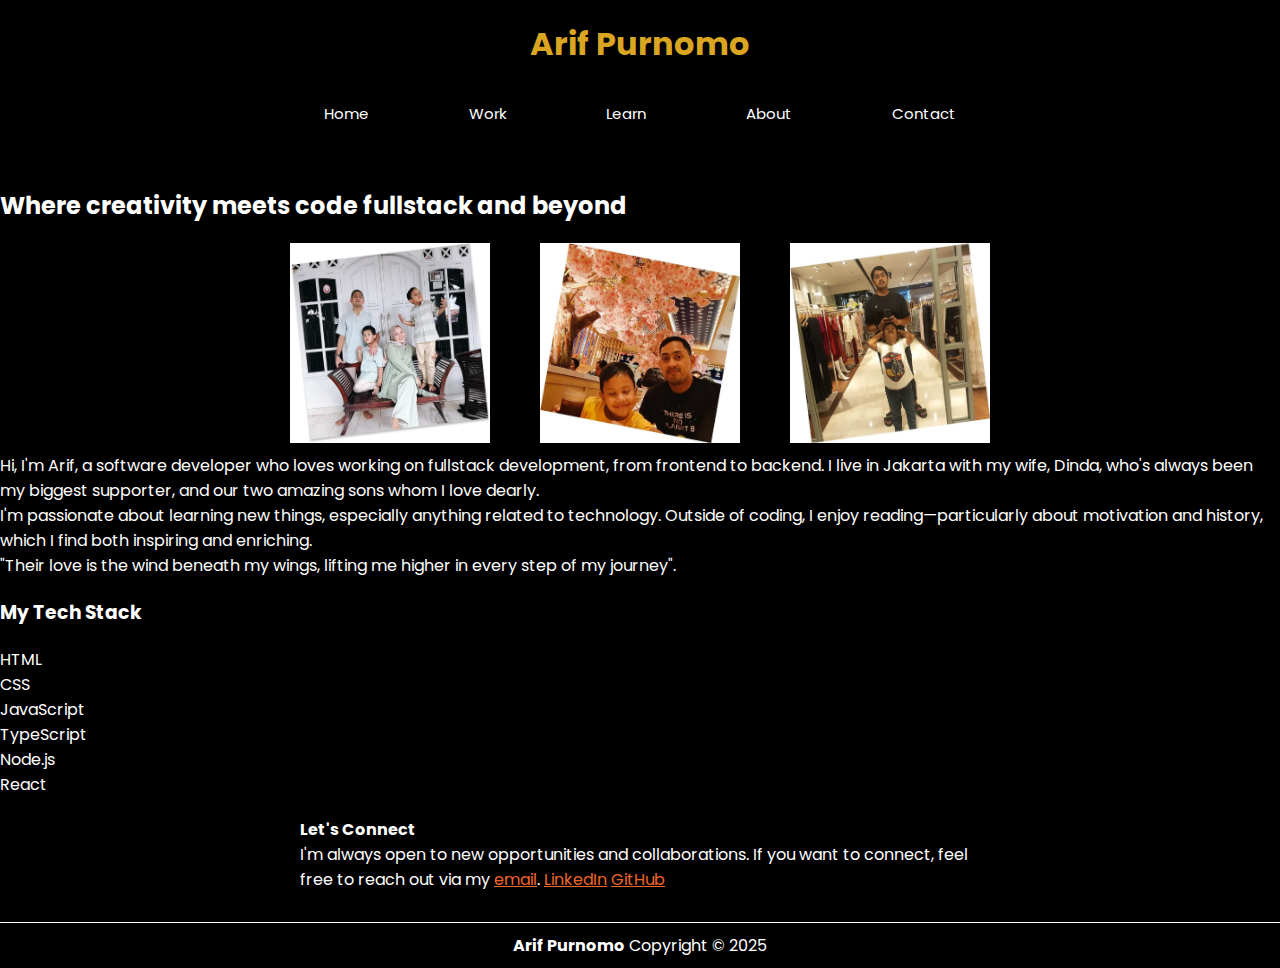
<file: index.html>
<!DOCTYPE html>
<html lang="en">
  <head>
    <meta charset="UTF-8" />
    <meta name="viewport" content="width=device-width, initial-scale=1.0" />
    <title>Arif Purnomo - Fullstack Development</title>

    <meta
      name="description"
      content="personal website showcasing work, learning, and contact information."
    />
    <link rel="stylesheet" href="/index.css" />
    <link rel="preconnect" href="https://fonts.googleapis.com" />
    <link rel="preconnect" href="https://fonts.gstatic.com" crossorigin />
    <link
      href="https://fonts.googleapis.com/css2?family=Poppins:wght@400;700&display=swap"
      rel="stylesheet"
    />
  </head>

  <body>
    <nav class="navigation-links top">
      <h1>
        <span>Arif Purnomo</span>
      </h1>
      <ul class="links">
        <li><a href="/">Home</a></li>
        <li><a href="/work">Work</a></li>
        <li><a href="/learn">Learn</a></li>
        <li><a href="/about">About</a></li>
        <li><a href="/contact">Contact</a></li>
      </ul>
    </nav>

    <main class="content">
      <h2>Where creativity meets code fullstack and beyond</h2>

      <section class="images-gallery">
        <img src="images/photo-1.jpg" alt="Photo 1" width="200" height="200" />
        <img src="images/photo-2.jpg" alt="Photo 2" width="200" height="200" />
        <img src="images/photo-3.jpg" alt="Photo 3" width="200" height="200" />
      </section>

      <section class="intro">
        <p>
          Hi, I'm Arif, a software developer who loves working on fullstack
          development, from frontend to backend. I live in Jakarta with my wife,
          Dinda, who's always been my biggest supporter, and our two amazing
          sons whom I love dearly.
        </p>
        <p>
          I'm passionate about learning new things, especially anything related
          to technology. Outside of coding, I enjoy reading—particularly about
          motivation and history, which I find both inspiring and enriching.
        </p>
        <p>
          "Their love is the wind beneath my wings, lifting me higher in every
          step of my journey".
        </p>
      </section>

      <section class="tech-stack">
        <h3>My Tech Stack</h3>
        <ul class="tech-stack">
          <li>HTML</li>
          <li>CSS</li>
          <li>JavaScript</li>
          <li>TypeScript</li>
          <li>Node.js</li>
          <li>React</li>
        </ul>
      </section>

      <section class="connect">
        <h4>Let's Connect</h4>
        <p>
          I'm always open to new opportunities and collaborations. If you want
          to connect, feel free to reach out via my
          <a href="mailto:purnomoarifdepok@gmail.com">email</a>.
          <a href="https://www.linkedin.com/in/arif-purnomo-653967102"
            >LinkedIn</a
          >
          <a href="https://github.com/purnomoarif">GitHub</a>
        </p>
      </section>
    </main>

    <footer>
      <p><b>Arif Purnomo</b> Copyright © 2025</p>
    </footer>
  </body>
</html>
</file>
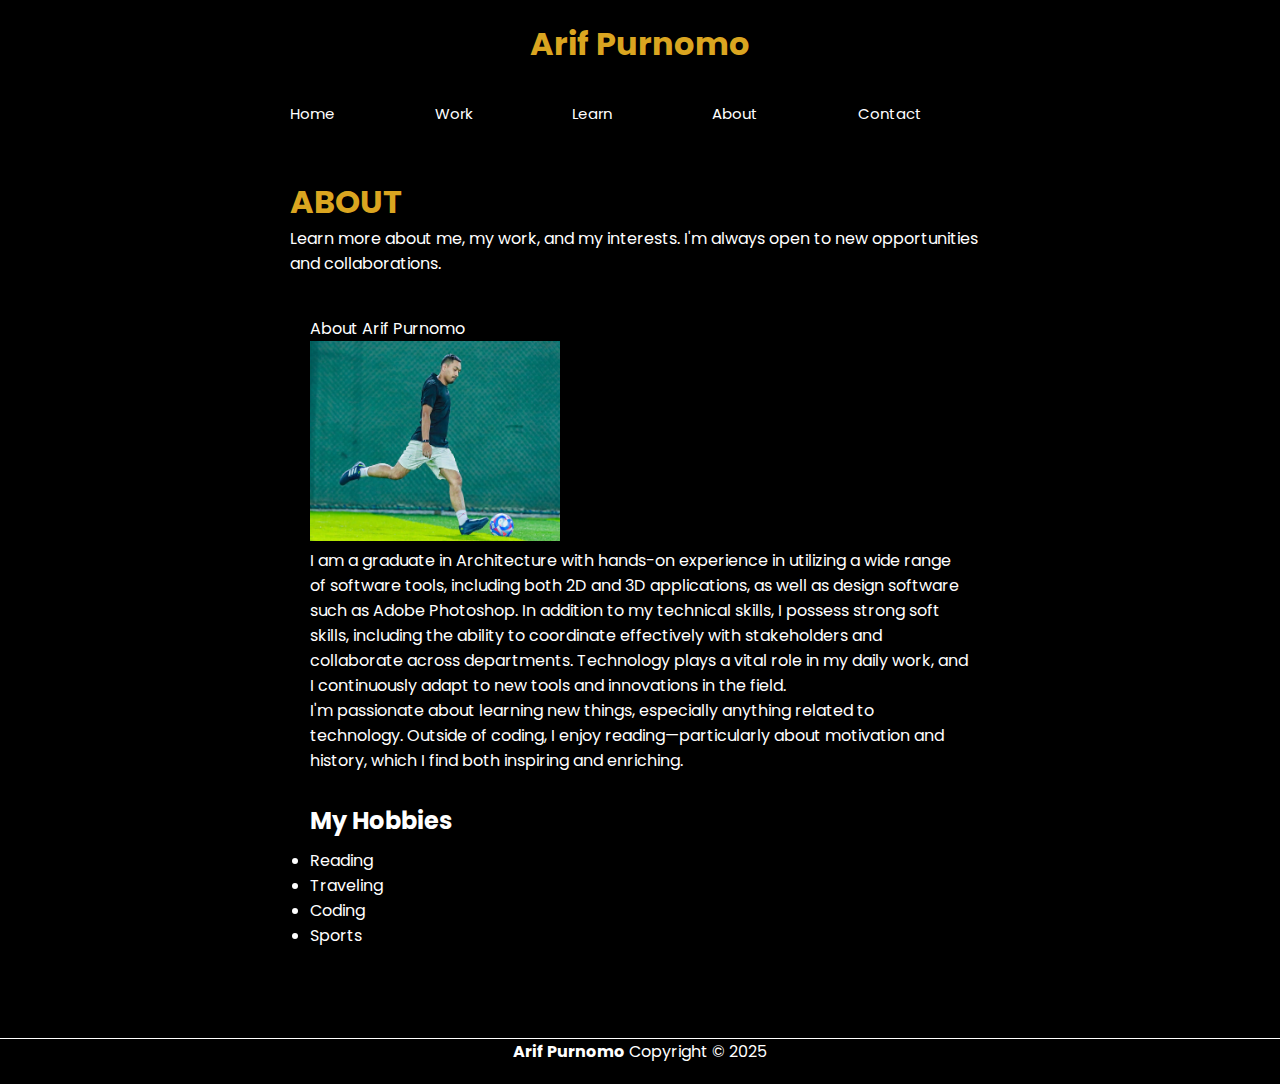
<file: about/index.html>
<!DOCTYPE html>
<html lang="en">
  <head>
    <meta charset="UTF-8" />
    <meta name="viewport" content="width=device-width, initial-scale=1.0" />
    <title>About Arif Purnomo</title>
    <link rel="stylesheet" href="/index.css" />
    <meta
      name="description"
      content="personal website showcasing work, learning, and contact information."
    />
    <link rel="preconnect" href="https://fonts.googleapis.com" />
    <link rel="preconnect" href="https://fonts.gstatic.com" crossorigin />
    <link
      href="https://fonts.googleapis.com/css2?family=Poppins:wght@400;700&display=swap"
      rel="stylesheet"
    />
  </head>

  <body class="site">
    <nav class="navigation-links top">
      <h1>
        <span class="name">Arif Purnomo</span>
      </h1>
      <ul class="container links">
        <li><a href="/">Home</a></li>
        <li><a href="/work">Work</a></li>
        <li><a href="/learn">Learn</a></li>
        <li><a href="/about">About</a></li>
        <li><a href="/contact">Contact</a></li>
      </ul>
    </nav>

    <header class="about-header">
      <h1>ABOUT</h1>
      <p>
        Learn more about me, my work, and my interests. I'm always open to new
        opportunities and collaborations.
      </p>
    </header>

    <main class="container site-content about-content">
      <p>About Arif Purnomo</p>
      <section>
        <img
          src="/images/photo-about.jpg"
          alt="Photo 1"
          width="250"
          height="200"
        />
      </section>
      <section>
        I am a graduate in Architecture with hands-on experience in utilizing a
        wide range of software tools, including both 2D and 3D applications, as
        well as design software such as Adobe Photoshop. In addition to my
        technical skills, I possess strong soft skills, including the ability to
        coordinate effectively with stakeholders and collaborate across
        departments. Technology plays a vital role in my daily work, and I
        continuously adapt to new tools and innovations in the field.
      </section>
      <section>
        I'm passionate about learning new things, especially anything related to
        technology. Outside of coding, I enjoy reading—particularly about
        motivation and history, which I find both inspiring and enriching.
      </section>
      <section>
        <h2>My Hobbies</h2>
        <ul>
          <li>Reading</li>
          <li>Traveling</li>
          <li>Coding</li>
          <li>Sports</li>
        </ul>
      </section>
    </main>

    <footer class="about-footer">
      <p><b>Arif Purnomo</b> Copyright © 2025</p>
    </footer>
  </body>
</html>
</file>
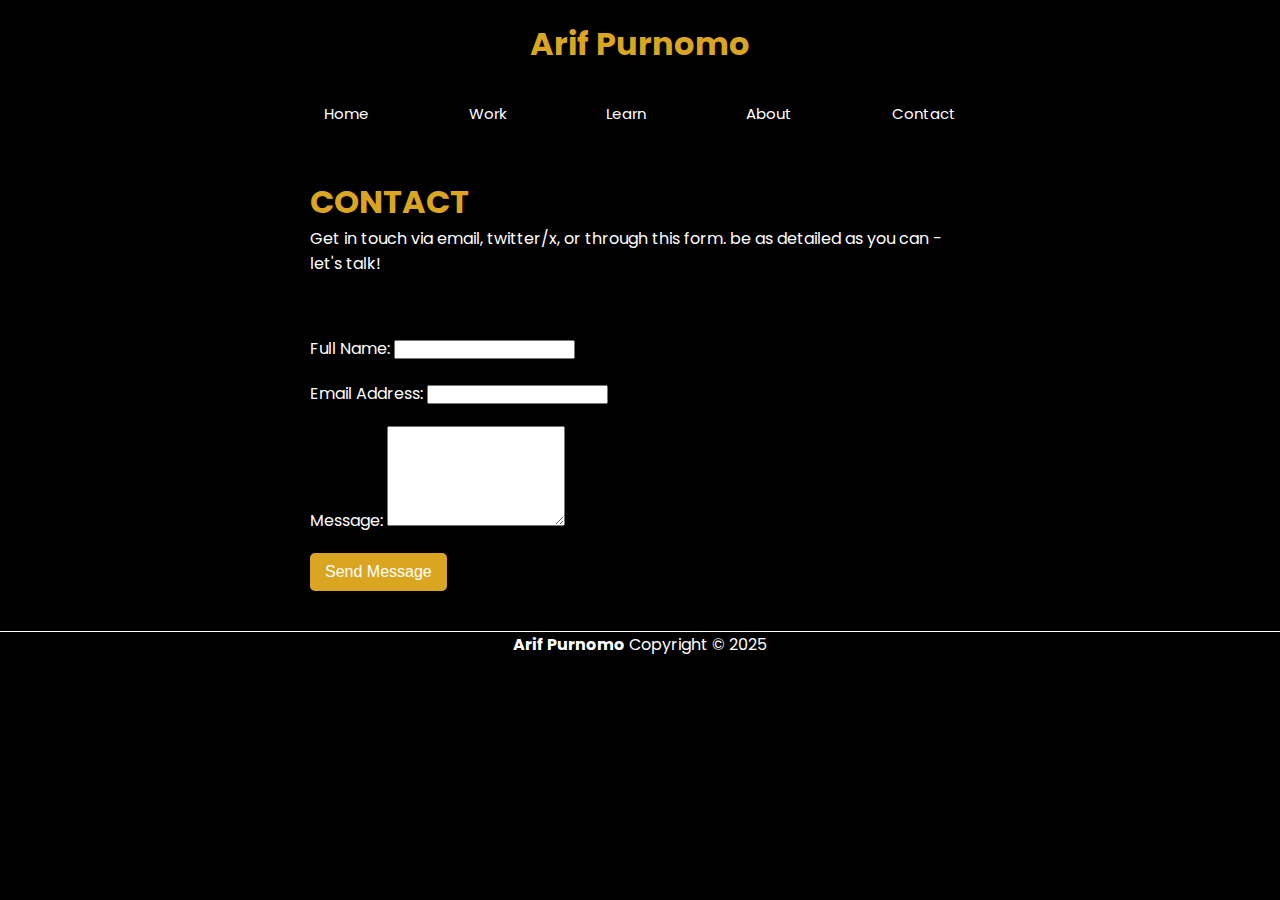
<file: contact/index.html>
<!DOCTYPE html>
<html lang="en">
  <head>
    <meta charset="UTF-8" />
    <meta name="viewport" content="width=device-width, initial-scale=1.0" />
    <title>Contact Arif Purnomo</title>
    <link rel="stylesheet" href="/index.css" />
    <meta
      name="description"
      content="personal website showcasing work, learning, and contact information."
    />
    <link rel="preconnect" href="https://fonts.googleapis.com" />
    <link rel="preconnect" href="https://fonts.gstatic.com" crossorigin />
    <link
      href="https://fonts.googleapis.com/css2?family=Poppins:wght@400;700&display=swap"
      rel="stylesheet"
    />
  </head>
  <body>
    <nav class="navigation-links top">
      <h1>
        <span class="name">Arif Purnomo</span>
      </h1>
      <ul class="links">
        <li><a href="/">Home</a></li>
        <li><a href="/work">Work</a></li>
        <li><a href="/learn">Learn</a></li>
        <li><a href="/about">About</a></li>
        <li><a href="/contact">Contact</a></li>
      </ul>
    </nav>

    <header class="contact-header">
      <h1>CONTACT</h1>
      <p>
        Get in touch via email, twitter/x, or through this form. be as detailed
        as you can - let's talk!
      </p>
    </header>

    <form class="contact-form">
      <div>
        <label for="full-name">Full Name:</label>
        <input type="text" id="full-name" name="full-name" required />
      </div>

      <div>
        <label for="email">Email Address:</label>
        <input type="email" id="email" name="email" required />
      </div>

      <div class="contact-message">
        <label for="message">Message:</label>
        <textarea id="message" name="message" rows="4" required></textarea>
      </div>

      <div class="contact-submit-button">
        <button type="submit">Send Message</button>
      </div>
    </form>

    <footer class="contact-footer">
      <p><b>Arif Purnomo</b> Copyright © 2025</p>
    </footer>
  </body>
</html>
</file>
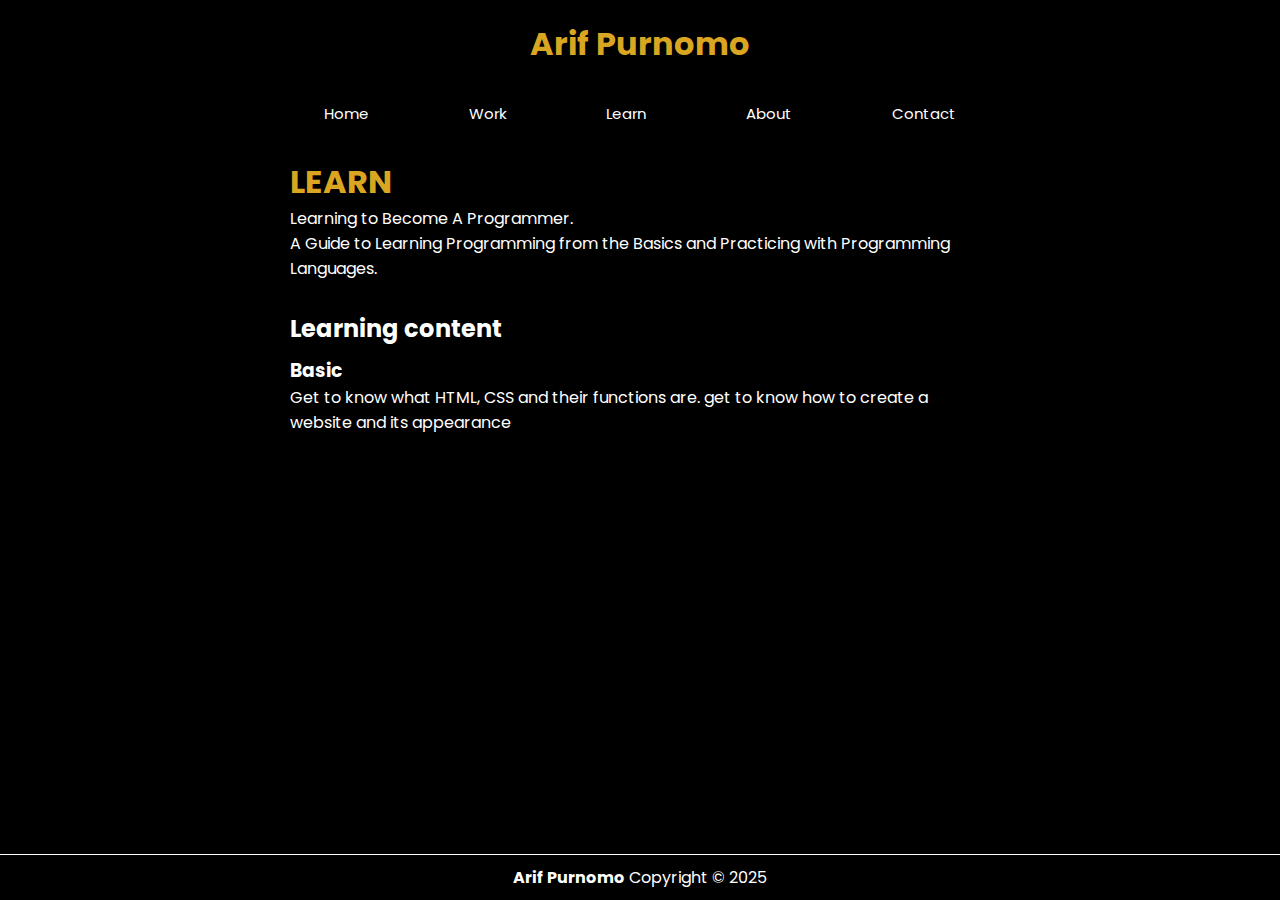
<file: learn/index.html>
<!DOCTYPE html>
<html lang="en">
  <head>
    <meta charset="UTF-8" />
    <meta name="viewport" content="width=device-width, initial-scale=1.0" />
    <title>Learn Arif Purnomo</title>
    <link rel="stylesheet" href="/index.css" />
    <meta
      name="description"
      content="personal website showcasing work, learning, and contact information."
    />
    <link rel="preconnect" href="https://fonts.googleapis.com" />
    <link rel="preconnect" href="https://fonts.gstatic.com" crossorigin />
    <link
      href="https://fonts.googleapis.com/css2?family=Poppins:wght@400;700&display=swap"
      rel="stylesheet"
    />
  </head>

  <body class="site">
    <nav class="navigation-links top">
      <h1>
        <span class="name">Arif Purnomo</span>
      </h1>
      <ul class="links">
        <li><a href="/">Home</a></li>
        <li><a href="/work">Work</a></li>
        <li><a href="/learn">Learn</a></li>
        <li><a href="/about">About</a></li>
        <li><a href="/contact">Contact</a></li>
      </ul>
    </nav>

    <main class="container site-content">
      <h1>LEARN</h1>
      <p>Learning to Become A Programmer.</p>
      <p>
        A Guide to Learning Programming from the Basics and Practicing with
        Programming Languages.
      </p>
      <h2>Learning content</h2>
      <h3>Basic</h3>
      <p>
        Get to know what HTML, CSS and their functions are. get to know how to
        create a website and its appearance
      </p>
    </main>

    <footer class="footer">
      <p><b>Arif Purnomo</b> Copyright © 2025</p>
    </footer>
  </body>
</html>
</file>
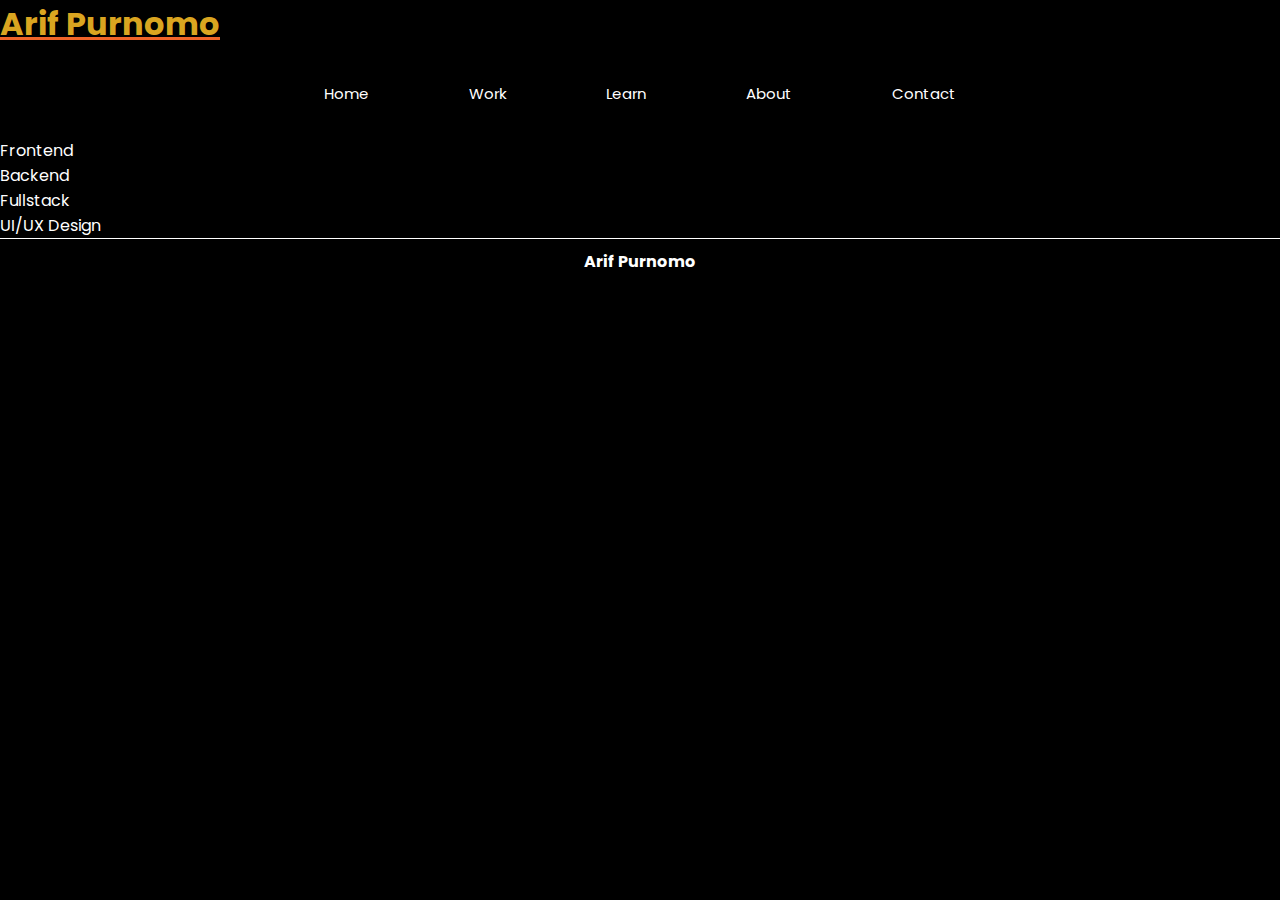
<file: work/index.html>
<!DOCTYPE html>
<html lang="en">
  <head>
    <meta charset="UTF-8" />
    <meta name="viewport" content="width=device-width, initial-scale=1.0" />
    <title>Work Arif Purnomo</title>
    <link rel="stylesheet" href="/index.css" />
    <meta
      name="description"
      content="personal website showcasing work, learning, and contact information."
    />
    <link rel="preconnect" href="https://fonts.googleapis.com" />
    <link rel="preconnect" href="https://fonts.gstatic.com" crossorigin />
    <link
      href="https://fonts.googleapis.com/css2?family=Poppins:wght@400;700&display=swap"
      rel="stylesheet"
    />
  </head>
  <body>
    <header>
      <a href="/">
        <h1>Arif Purnomo</h1>
      </a>
      <nav class="navigation-links sitemap">
        <ul class="links">
          <li><a href="/">Home</a></li>
          <li><a href="/work">Work</a></li>
          <li><a href="/learn">Learn</a></li>
          <li><a href="/about">About</a></li>
          <li><a href="/contact">Contact</a></li>
        </ul>
      </nav>
    </header>

    <main class="work">
      <p>Frontend</p>
      <p>Backend</p>
      <p>Fullstack</p>
      <p>UI/UX Design</p>
    </main>

    <footer>
      <p><b>Arif Purnomo</b></p>
    </footer>
  </body>
</html>
</file>
<file: index.css>
* {
  margin: 0;
  padding: 0;
  box-sizing: border-box;
}

body {
  font-family: Poppins, sans-serif;
  background-color: #000;
  color: #ffffff;
}

h1 {
  color: goldenrod;
  margin-top: 0;
  padding: 0;
}

a {
  color: #f06529;
}

.site {
  display: flex;
  min-height: 100vh;
  flex-direction: column;
}

.site-content {
  flex: 1;
}

.navigation-links {
  display: flex;
  flex-direction: column;
  padding: 20px;
  gap: 20px;
  align-items: center;
}

.links {
  height: 50px;
  display: flex;
  align-items: center;
  list-style: none;
  padding: 0;
  margin: 0;
  gap: 100px;
}

.links a {
  color: white;
  text-decoration: none;
  font-size: 15px;
}

.navigation-links .top a {
  color: white;
}

.links a:hover {
  color: #ffffff;
  text-decoration: none;
  background-color: goldenrod;
  color: white;
}

.container {
  margin: 100px auto;
  width: 100%;
  max-width: 700px;
  margin-top: 0;
  margin-bottom: 20px;
}

.images-gallery {
  display: flex;
  justify-content: center;
  gap: 50px;
  padding: 10px;
}

.photo-2 {
 
}

.tech-stack {
  justify-content: center;
  gap: 10px;
  margin-top: 20px;
  margin-bottom: 0;
  padding: 0;
}

.tech-stack .description {
  display: flex;
  gap: 20px;
  max-width: 500px;
}

.tech-stack .description .html {
  width: 50px;
  height: 30px;
  background-color: #f06529;
}

.tech-stack .description .css {
  width: 50px;
  height: 30px;
  background-color: #f06529;
}

.tech-stack .description .javascript {
  width: 100px;
  height: 30px;
  background-color: #f06529;
}

.tech-stack .description .typescript {
  width: 100px;
  height: 30px;
  background-color: #f06529;
}

.tech-stack .description .nodejs {
  width: 75px;
  height: 30px;
  background-color: #f06529;
}

.tech-stack .description .react {
  width: 50px;
  height: 30px;
  background-color: #f06529;
}

.connect {
  margin: 100px auto;
  max-width: 700px;
  margin-top: 10px;
  margin-bottom: 20px;
  padding: 10px;
}

.connect .end {
  padding: 10px;
}

footer,
.footer {
  padding: 10px;
  display: flex;
  justify-content: center;
  border-top: 1px solid #ffffff;
}

/* styling page contact */

.contact-header {
  margin: 100px auto;
  max-width: 700px;
  margin-top: 0;
  padding: 20px;
  margin-bottom: 20px;
}

.contact-form {
  margin: 50px auto;
  max-width: 700px;
  margin-top: 0;
  padding: 20px;
  margin-bottom: 20px;
  display: grid;
  gap: 20px;
}

.contact-form .form-group {
  display: flex;
  flex-direction: column;
}

.contact-form .form-group label {
  margin-bottom: 5px;
  font-weight: bold;
  color: goldenrod;
}

.contact-form .form-group input,
.contact-form .form-group textarea {
  padding: 10px;
  border: 1px solid #ccc;
  border-radius: 5px;
  font-size: 16;
  background-color: #333;
  color: #fff;
}

.contact-form textarea {
  resize: vertical;
  height: 100px;
}

.contact-form button {
  padding: 10px 15px;
  background-color: goldenrod;
  color: #fff;
  border: none;
  border-radius: 5px;
  cursor: pointer;
  font-size: 16px;
}

.contact-footer {
  display: flex;
  justify-content: center;
  border-top: 1px solid #ffffff;
  margin-bottom: 0;
  padding: 0;
}

/* styling page about */
.about-content {
  margin: 100px auto;
  max-width: 700px;
  margin-top: 0;
  padding: 20px;
  margin-bottom: 20px;
}




.about-header {
  margin: 100px auto;
  max-width: 700px;
  margin-top: 0;
  margin-bottom: 20px;
}

h2 {
  margin-top: 30px;
  margin-bottom: 10px;
  padding: 0;
}

.about-footer {
  display: flex;
  justify-content: center;
  margin-top: 50px;
  margin-bottom: 20px;
  padding: 0;
}

<<<<<<< HEAD
/* styling page work */
.work-header {
  margin: 100px auto;
  max-width: 800px;
  margin-top: 0;
  padding: 20px;
  margin-bottom: 20px;
}

.work-content {
  margin: 100px auto;
  max-width: 800px;
  margin-top: 0;
  padding: 20px;
  margin-bottom: 20px;
}

/* styling page learn */

.learn-header {
  margin: 100px auto;
  max-width: 800px;
  margin-top: 0;
  padding: 20px;
  margin-bottom: 20px;
}

.learn-content {
  margin: 100px auto;
  max-width: 800px;
  margin-top: 0;
  padding: 20px;
  margin-bottom: 20px;
=======
.space-y {
  display: flex;
  flex-direction: column;
  gap: 20px;
>>>>>>> 69aab54e69fd46be00a4daf64f40cb412039fda0
}
</file>
